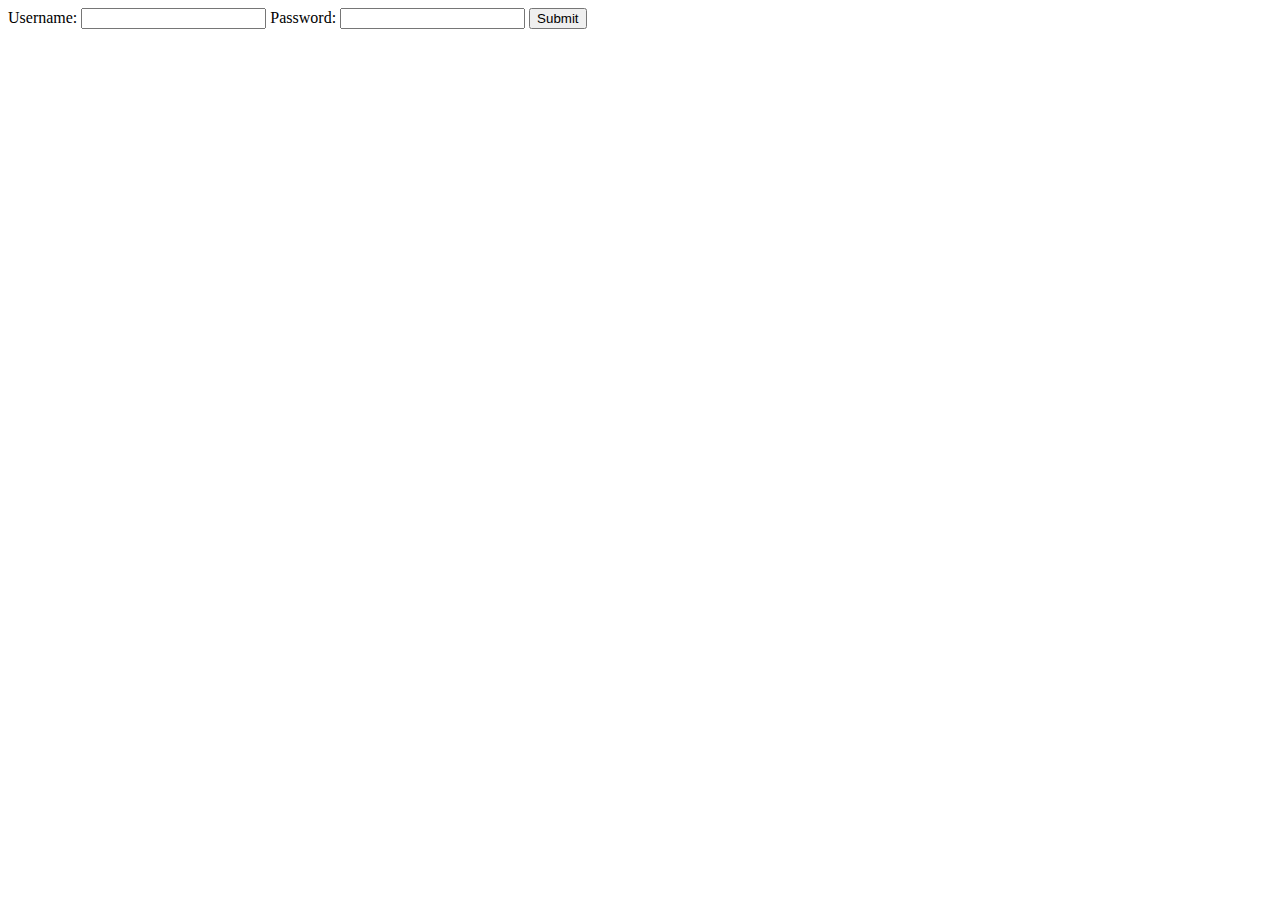
<file: src/main/resources/templates/index.html>
<!DOCTYPE html>
<html lang="en">
<head>
    <meta charset="UTF-8">
    <meta http-equiv="X-UA-Compatible" content="IE=edge">
    <meta name="viewport" content="width=device-width, initial-scale=1.0">
    <title>Document</title>
    <link rel="stylesheet" th:href="@{css/styles.css}">
</head>
<body>
    <div class="page">
        <div class="regFormContainer">
            <!-- html form, sending POST request to action.php -->
            <div class="regForm">
                Username:
                <input type="text" name="username" class="regFormInput" id="formUsername">
                Password:
                <input type="password" name="password" class="regFormInput" id="formPassword">
                <button id="regFormSubmitBtn">Submit</button>
            </div>
        </div>
    </div>
</body>
<script type = "text/javascript" th:src="@{js/index.js}"></script>
</html>
</file>
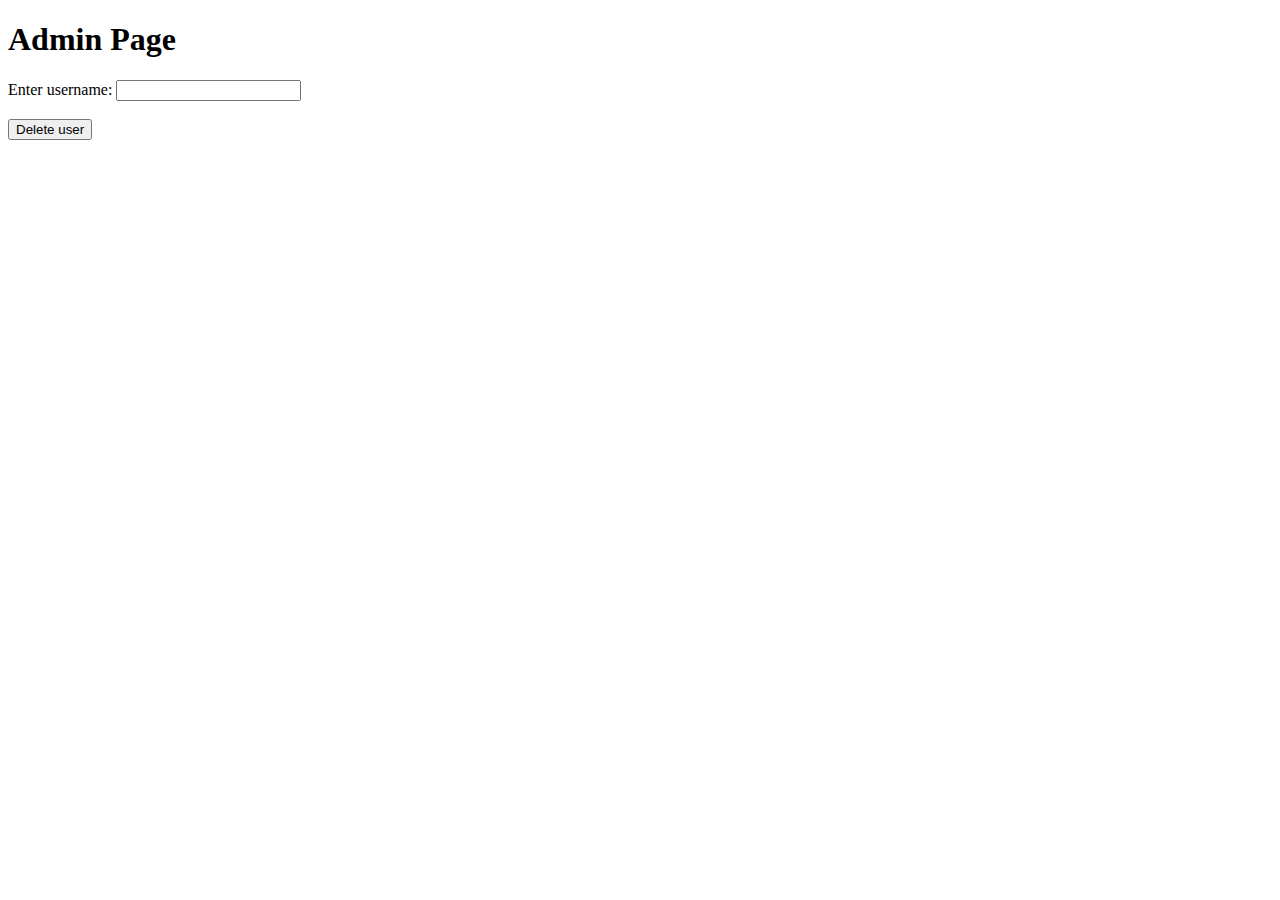
<file: src/main/resources/templates/admin.html>
<!DOCTYPE html>
<html xmlns:th="http://www.thymeleaf.org">
<head>
    <meta charset="UTF-8">
    <title>Admin page</title>
    <link rel ="stylesheet" th:href = "@{css/register.css}"/>
</head>
<body>
  <h1>Admin Page</h1>
<div class = "container">
  <p th:text = "'Admin name: ' + ${currentName}" t/>
    <form action = "posts/delete">
        <label for = "username">Enter username: </label>
        <input type = "text" id = "username" name = "username"><br><br>
        <input type="submit" value="Delete user">
    </form>

</div>
</body>
</html>
</file>
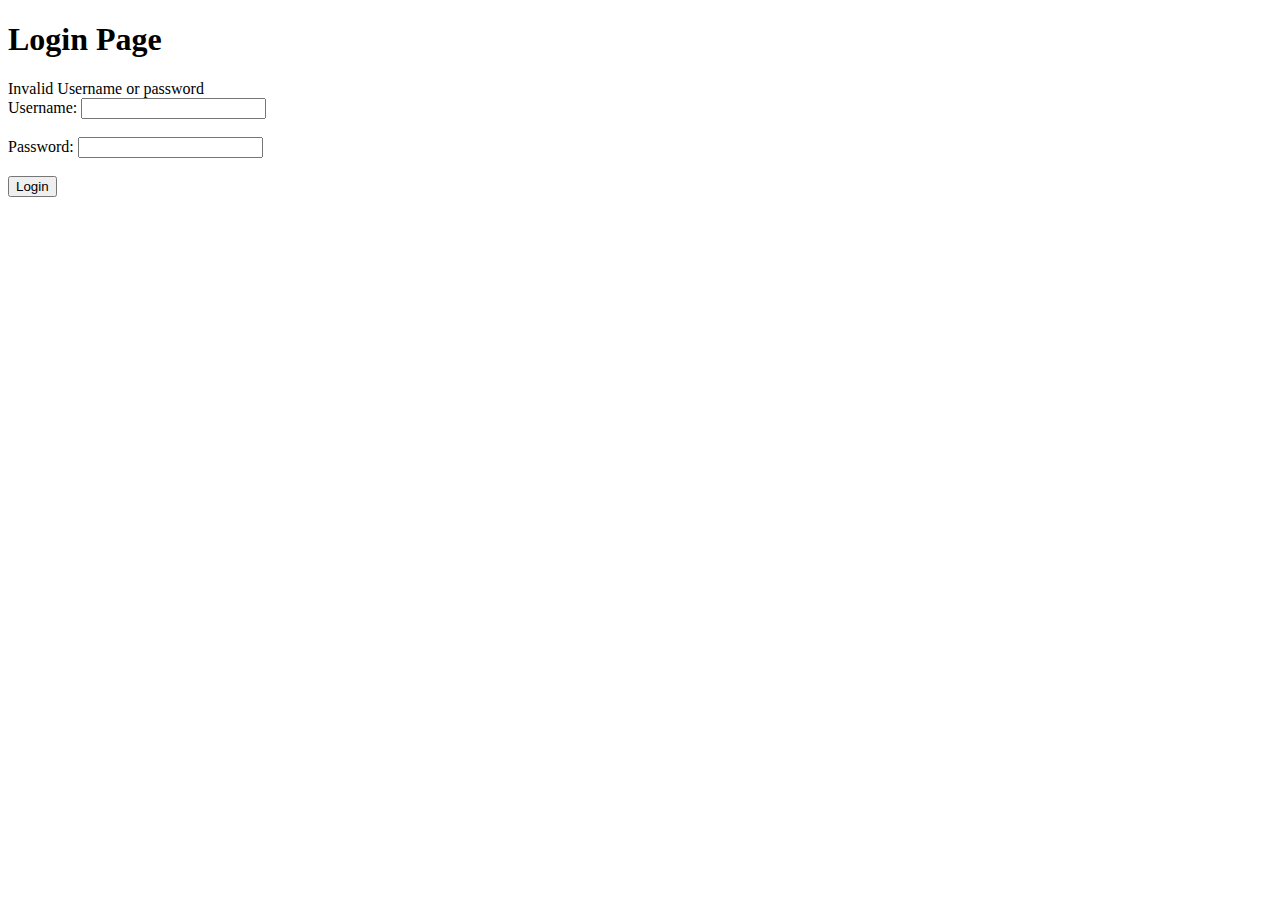
<file: src/main/resources/templates/login.html>
<!DOCTYPE html>
<html xmlns:th="https://www.thymeleaf.org">
<head>
    <meta charset="UTF-8">
    <title>Register</title>
    <link rel ="stylesheet" type = "text/css" media = "screen" th:href = "@{/css/register.css}"/>
</head>
<body>

    <h1>Login Page</h1>
    <form method="post" class = "login-form" th:action = "@{/login}">
        <div  th:if="${param.error}" class = "alert alert-error">
            Invalid Username or password
        </div>
        <label for = "username">
            Username:
        </label>
        <input type = "text" id = "username" name = "username"><br><br>
        <label for = "password">
            Password:
        </label>
        <input type = "text" id = "password" name = "password"><br><br>
        <input type="submit" value="Login", id = "regButton">

    </form>



</body>
</html>
</file>
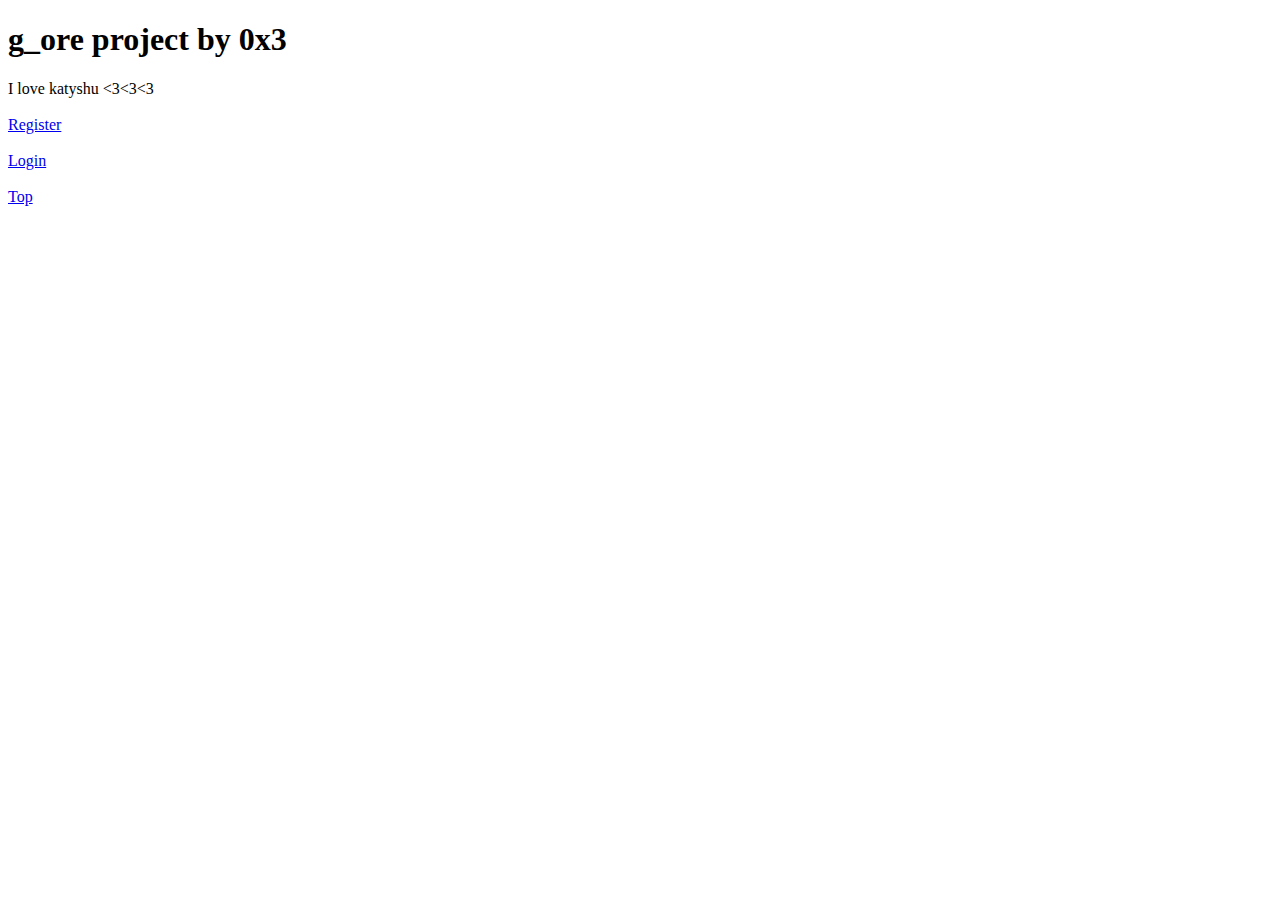
<file: src/main/resources/templates/main.html>
<!DOCTYPE html>
<html lang="en">
<head>
    <meta charset="UTF-8">
    <title>MAIN PAGE</title>
    <link rel ="stylesheet" th:href = "@{css/main.css}"/>
</head>
<body>
<div class = "container">
    <h1>g_ore project by 0x3</h1>
    <p1>I love katyshu <3<3<3</p1><br><br>

        <a href = "/register">Register</a><br><br>
        <a href = "/login">Login</a><br><br>
        <a href = "/top">Top</a>

    </div>

</body>

</html>
</file>
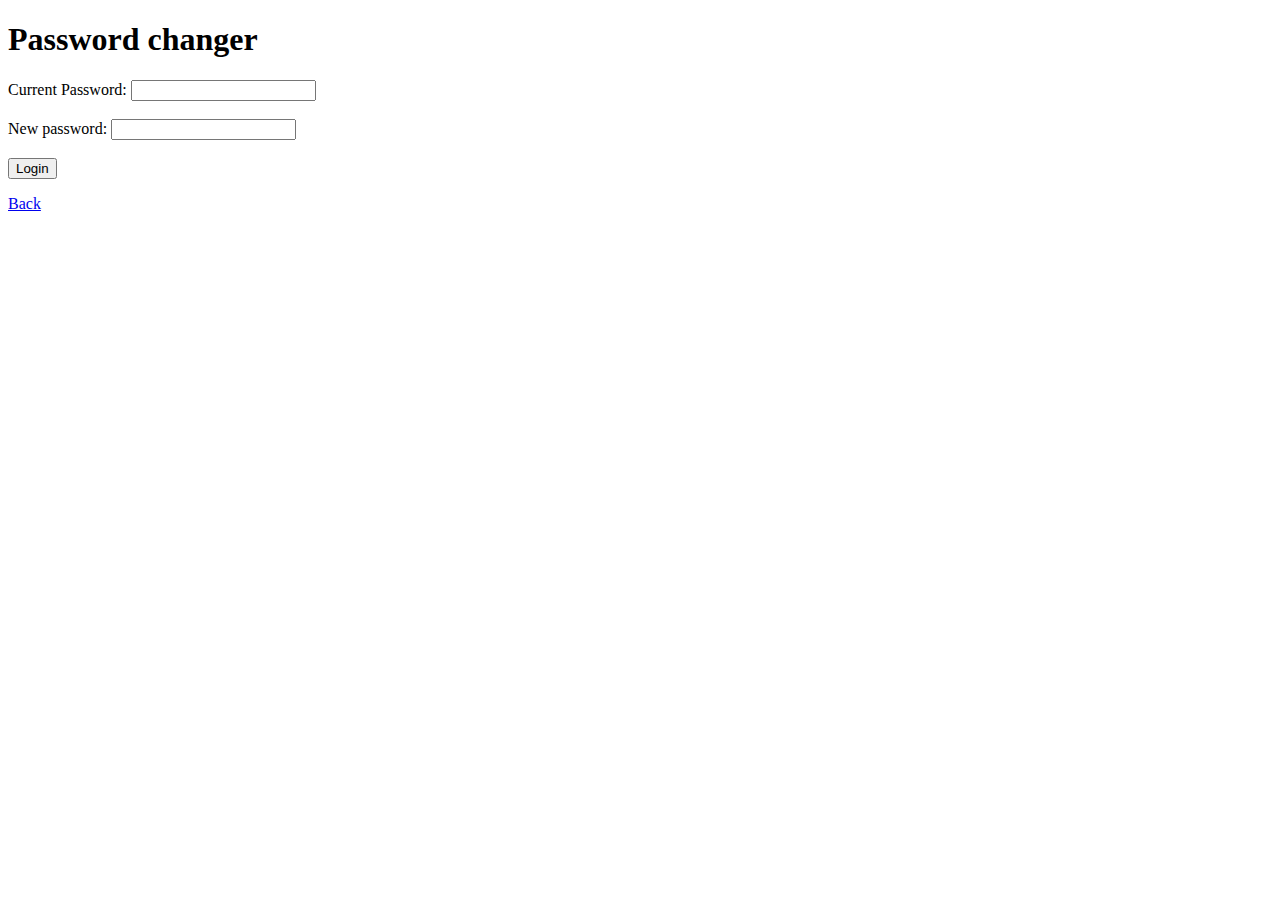
<file: src/main/resources/templates/passwordEdit.html>
<!DOCTYPE html>
<html xmlns:th="http://www.thymeleaf.org">

<head>
    <meta charset="UTF-8">
    <title>Password Edit Page</title>
    <link rel ="stylesheet" th:href = "@{css/register.css}"/>
</head>
<body>
  <h1>Password changer</h1>

  <form method="post" class = "register-form" th:action = "@{/posts/passwordEdit}">
      <label for = "oldPassword">
          Current Password:
      </label>
      <input type = "password" id = "oldPassword" name = "oldPassword" required><br><br>
      <label for = "newPassword">
          New password:
      </label>

      <input type = "password" id = "newPassword" name = "newPassword" required><br><br>

      <input type="submit" value="Login", id = "regButton">

      <p th:if="${invalid}" th:text="${invalid}" class="error"></p>
      <p th:if="${passwordChanged}" th:text="${passwordChanged}" class="error"></p>


      <a id = "backButton" href = "/user">Back</a>
  </form>


</body>
</html>
</file>
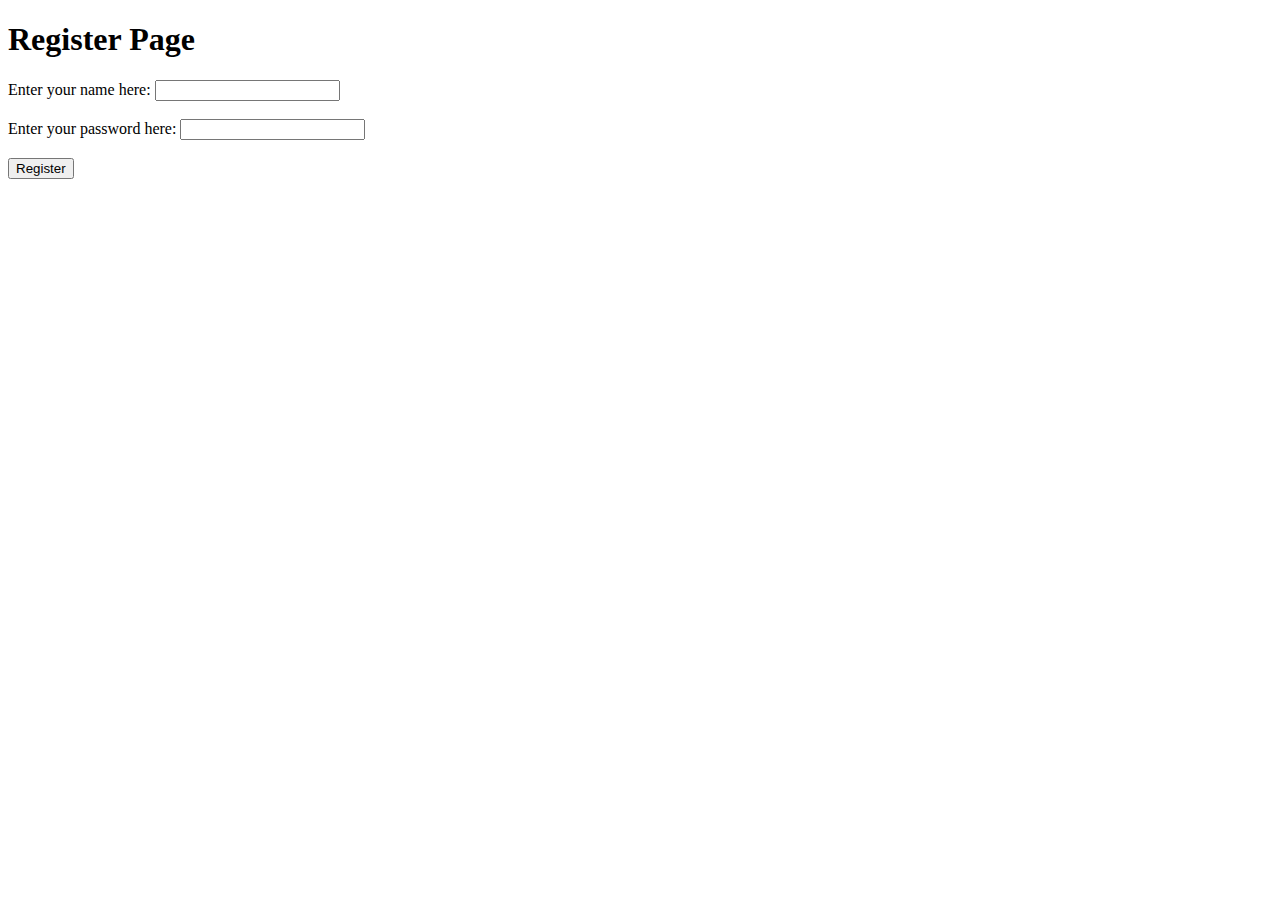
<file: src/main/resources/templates/register.html>
<!DOCTYPE html>
<html xmlns:th="https://www.thymeleaf.org">
<head>
    <meta charset="UTF-8">
    <title>Register</title>
    <link rel ="stylesheet" type = "text/css" media = "screen" th:href = "@{/css/register.css}"/>
</head>
<body>

    <h1>Register Page</h1>
    <form method="post" class = "register-form" th:action = "@{/posts/done}",
          th:object="${myUser}">
        <label for = "username">
            Enter your name here:
        </label>
        <input type = "text" th:field="*{username}" id = "username"><br><br>
        <label for = "password">
            Enter your password here:
        </label>

        <input type = "text" th:field="*{password}" id = "password"><br><br>

        <input type="submit" value="Register", id = "regButton">

    </form>



</body>
</html>
</file>
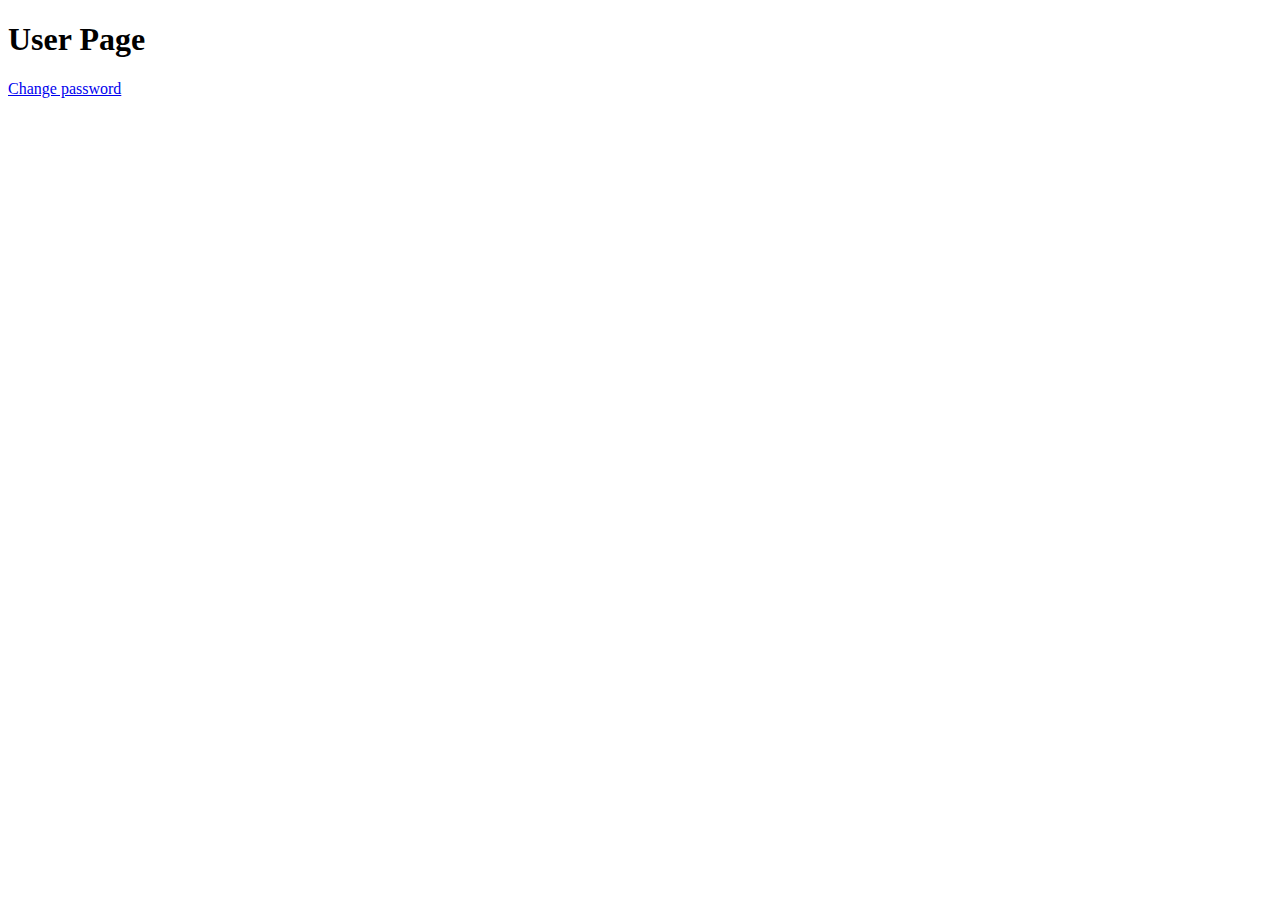
<file: src/main/resources/templates/user.html>
<!DOCTYPE html>
<html xmlns:th="http://www.thymeleaf.org">

<head>
    <meta charset="UTF-8">
    <title>User Page</title>
    <link rel ="stylesheet" th:href = "@{css/main.css}"/>
</head>
<body>
  <h1>User Page</h1>

    <p th:text = "'You logged in like: ' + ${name}"></p>
    <p th:text = "'Your id is: ' + ${id}"></p>


    <a href = "/passwordEdit">Change password</a>


</body>
</html>
</file>
